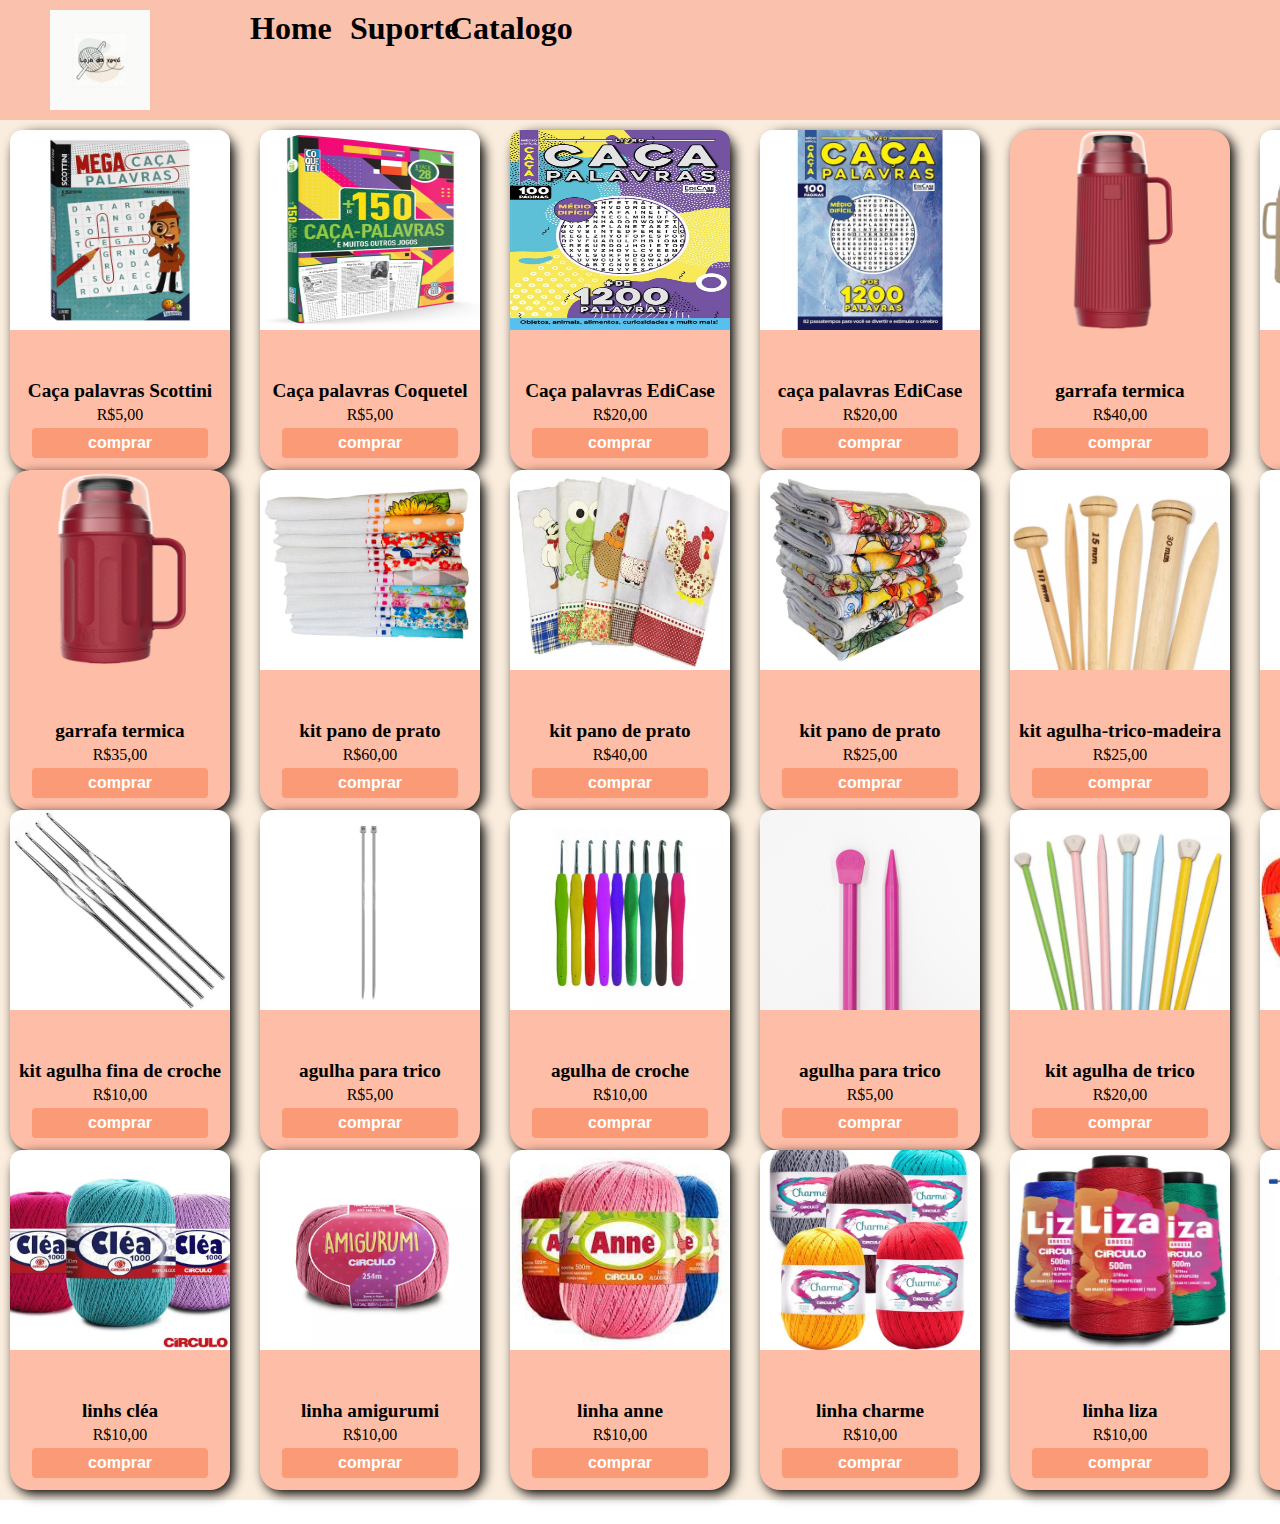
<file: kkkk/kkkk/html/index.html>
<!DOCTYPE html>
<html lang="en">
<head>
    <meta charset="UTF-8">
    <meta http-equiv="X-UA-Compatible" content="IE=edge">
    <meta name="viewport" content="width=, initial-scale=1.0">
    <link rel="stylesheet" href="../css/index.css">
    <link rel="shortcut icon" href="../imagem/logo.vovó.jpg" type="image/x-icon">
    <title>loja da vovó</title>
</head>
<body>
    <header>
        <nav>
            <ul>
                <img class="logo" src="../imagem/logo.vovó.jpg" alt="">
                <br>
                <li><a href="index.html"><h1>Home</h1></a></li>
                <li><a href="suporte.html"><h1>Suporte</h1></a></li>
                <li><a href="catalogo.html"><H1>Catalogo</H1></a></li>
            </ul>
        </nav>
    </header>
    <main>
    <div class="card">
    <img src="../imagem/caça palavras 2.webp" alt="">
    <div>
        <h1> Caça palavras Scottini</h1>
        <span>R$5,00</span>
        <button>comprar</button>
    </div>
    </div>
    <div class="card">
    <img src="../imagem/caça palavras 3.jpg" alt="">
    <div>
        <h1> Caça palavras Coquetel</h1>
        <span>R$5,00</span>
        <button>comprar</button>
    </div>
    </div>
    <div class="card">
    <img src="../imagem/caça palavras.1.jpg" alt="">
    <div>
        <h1> Caça palavras EdiCase</h1>
        <span>R$20,00</span>
        <button>comprar</button>
    </div>
    </div>
    <div class="card">
    <img src="../imagem/caça palavras.webp" alt="">
    <div>
        <h1> caça palavras EdiCase</h1>
        <span>R$20,00</span>
        <button>comprar</button>
    </div>
    </div>
    <div class="card">
    <img src="../imagem/garrafa termica 2.png" alt="">
    <div>
        <h1>garrafa termica</h1>
        <span>R$40,00</span>
        <button>comprar</button>
    </div>
    </div>
    <div class="card">
    <img src="../imagem/garrafa termica 3.jpg" alt="">
    <div>
        <h1> kit garrafa termica</h1>
        <span>R$100,00</span>
        <button>comprar</button>
    </div>
    </div>
    <div class="card">
    <img src="../imagem/garrafa termica.png" alt="">
    <div>
        <h1> garrafa termica</h1>
        <span>R$35,00</span>
        <button>comprar</button>
    </div>
    </div>
    <div class="card">
    <img src="../imagem/pano de prato 2.jpg" alt="">
    <div>
        <h1> kit pano de prato</h1>
        <span>R$60,00</span>
        <button>comprar</button>
    </div>
    </div>
    <div class="card">
    <img src="../imagem/pano de prato 3.webp" alt="">
    <div>
        <h1> kit pano de prato</h1>
        <span>R$40,00</span>
        <button>comprar</button>
    </div>
    </div>
    <div class="card">
    <img src="../imagem/pano de prato.webp" alt="">
    <div>
        <h1> kit pano de prato</h1>
        <span>R$25,00</span>
        <button>comprar</button>
    </div>
    </div>
    <div class="card">
        <img src="../imagem/agulha-trico-madeira.webp" alt="">
        <div>
            <h1> kit agulha-trico-madeira</h1>
            <span>R$25,00</span>
            <button>comprar</button>
        </div>
    </div>
    <div class="card">
        <img src="../imagem/agulha.crochet.webp" alt="">
        <div>
            <h1> kit agulha de croche</h1>
            <span>R$15,00</span>
            <button>comprar</button>
        </div>
    </div>
    <div class="card">
        <img src="../imagem/agulha.fina.crochet.webp" alt="">
        <div>
            <h1> kit agulha fina de croche</h1>
            <span>R$10,00</span>
            <button>comprar</button>
        </div>
    </div>
    <div class="card">
        <img src="../imagem/unidade-agulha-para-trico.metal.png" alt="">
        <div>
            <h1> agulha para trico</h1>
            <span>R$5,00</span>
            <button>comprar</button>
        </div>
    </div>
    <div class="card">
        <img src="../imagem/agulha_croche_emborrachada_circulo.webp" alt="">
        <div>
            <h1> agulha de croche</h1>
            <span>R$10,00</span>
            <button>comprar</button>
        </div>
    </div>
    <div class="card">
        <img src="../imagem/unidade-agulha-para-trico.jpg" alt="">
        <div>
            <h1> agulha para trico</h1>
            <span>R$5,00</span>
            <button>comprar</button>
        </div>
    </div>
    <div class="card">
        <img src="../imagem/kit-trico-circulo.webp" alt="">
        <div>
            <h1>kit agulha de trico</h1>
            <span>R$20,00</span>
            <button>comprar</button>
        </div>
    </div>
    <div class="card">
        <img src="../imagem/barroco.linha.jpg" alt="">
        <div>
            <h1> linha barroco</h1>
            <span>R$10,00</span>
            <button>comprar</button>
        </div>
    </div>
    <div class="card">
        <img src="../imagem/cléa.linha.webp" alt="">
        <div>
            <h1> linhs cléa</h1>
            <span>R$10,00</span>
            <button>comprar</button>
        </div>
    </div>
    <div class="card">
        <img src="../imagem/linha.amigurumi.webp" alt="">
        <div>
            <h1> linha amigurumi</h1>
            <span>R$10,00</span>
            <button>comprar</button>
        </div>
    </div>
    <div class="card">
        <img src="../imagem/linha.anne.jpg" alt="">
        <div>
            <h1> linha anne</h1>
            <span>R$10,00</span>
            <button>comprar</button>
        </div>
    </div>
    <div class="card">
        <img src="../imagem/linha.charme.webp" alt="">
        <div>
            <h1> linha charme</h1>
            <span>R$10,00</span>
            <button>comprar</button>
        </div>
    </div>
    <div class="card">
        <img src="../imagem/linha.liza.webp" alt="">
        <div>
            <h1> linha liza</h1>
            <span>R$10,00</span>
            <button>comprar</button>
        </div>
    </div>
    <div class="card">
        <img src="../imagem/maquina.de.crochet.webp" alt="">
        <div>
            <h1> Maquina de crochet</h1>
            <span>R$150,00</span>
            <button>comprar</button>
        </div>
    </div>
</main>
</body>
</html>
</file>
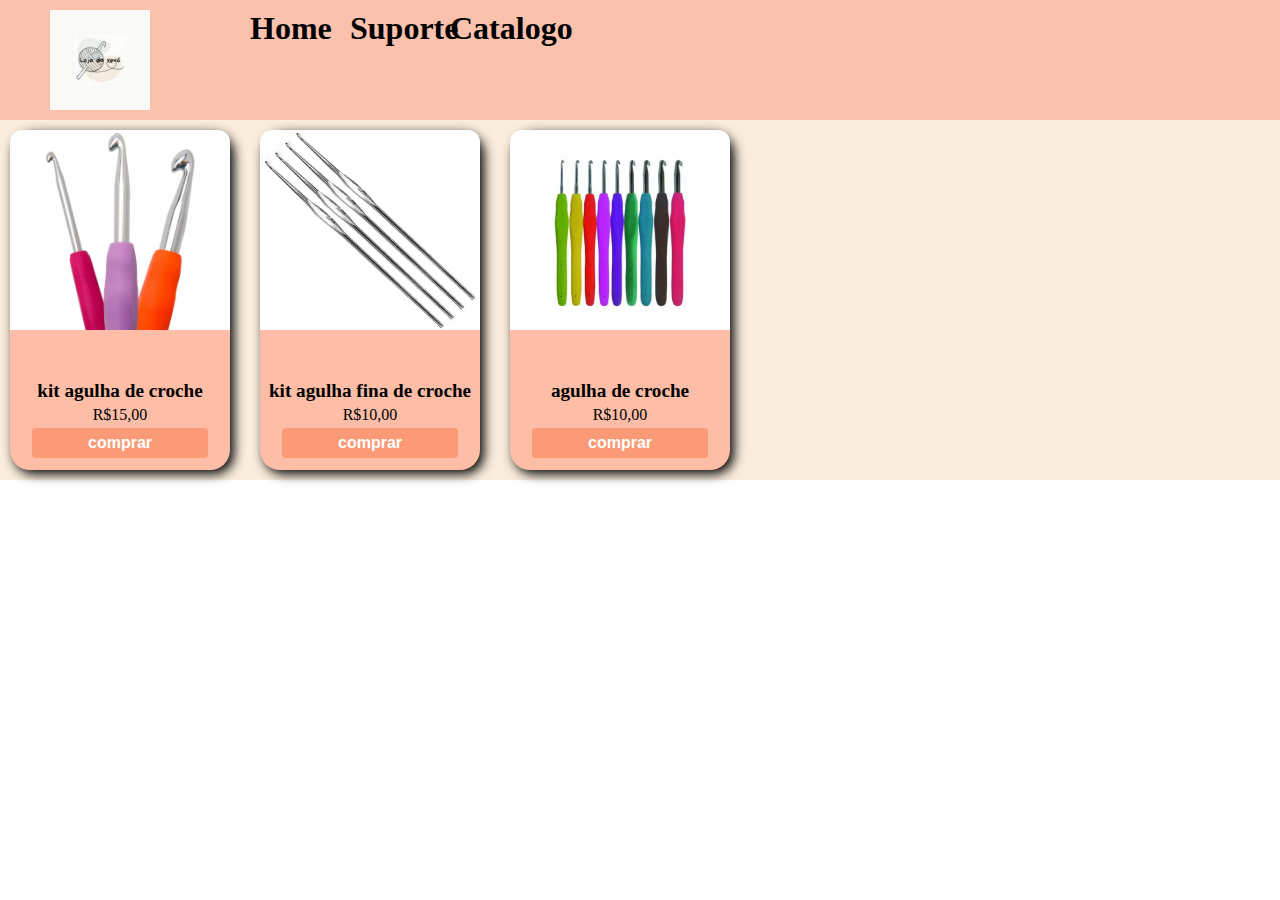
<file: kkkk/kkkk/html/agulhas_crochet.html>
<!DOCTYPE html>
<html lang="en">
<head>
    <meta charset="UTF-8">
    <meta http-equiv="X-UA-Compatible" content="IE=edge">
    <meta name="viewport" content="width=, initial-scale=1.0">
    <link rel="stylesheet" href="../css/agulhas_crochet.css">
    <title>loja da vovó</title>
</head>
<body>
    <header>
        <nav>
            <ul>
                <img class="logo" src="../imagem/logo.vovó.jpg" alt="">
                <br>
                <li><a href="index.html"><h1>Home</h1></a></li>
                <li><a href="suporte.html"><h1>Suporte</h1></a></li>
                <li><a href="catalogo.html"><H1>Catalogo</H1></a></li>
            </ul>
        </nav>
    </header>
    <main>
        <div class="card">
            <img src="../imagem/agulha.crochet.webp" alt="">
            <div>
                <h1> kit agulha de croche</h1>
                <span>R$15,00</span>
                <button>comprar</button>
            </div>
        </div>
        <div class="card">
            <img src="../imagem/agulha.fina.crochet.webp" alt="">
            <div>
                <h1> kit agulha fina de croche</h1>
                <span>R$10,00</span>
                <button>comprar</button>
            </div>
        </div>
        <div class="card">
            <img src="../imagem/agulha_croche_emborrachada_circulo.webp" alt="">
            <div>
                <h1> agulha de croche</h1>
                <span>R$10,00</span>
                <button>comprar</button>
            </div>
        </div>
    </main>
    
</body>
</html>
</file>
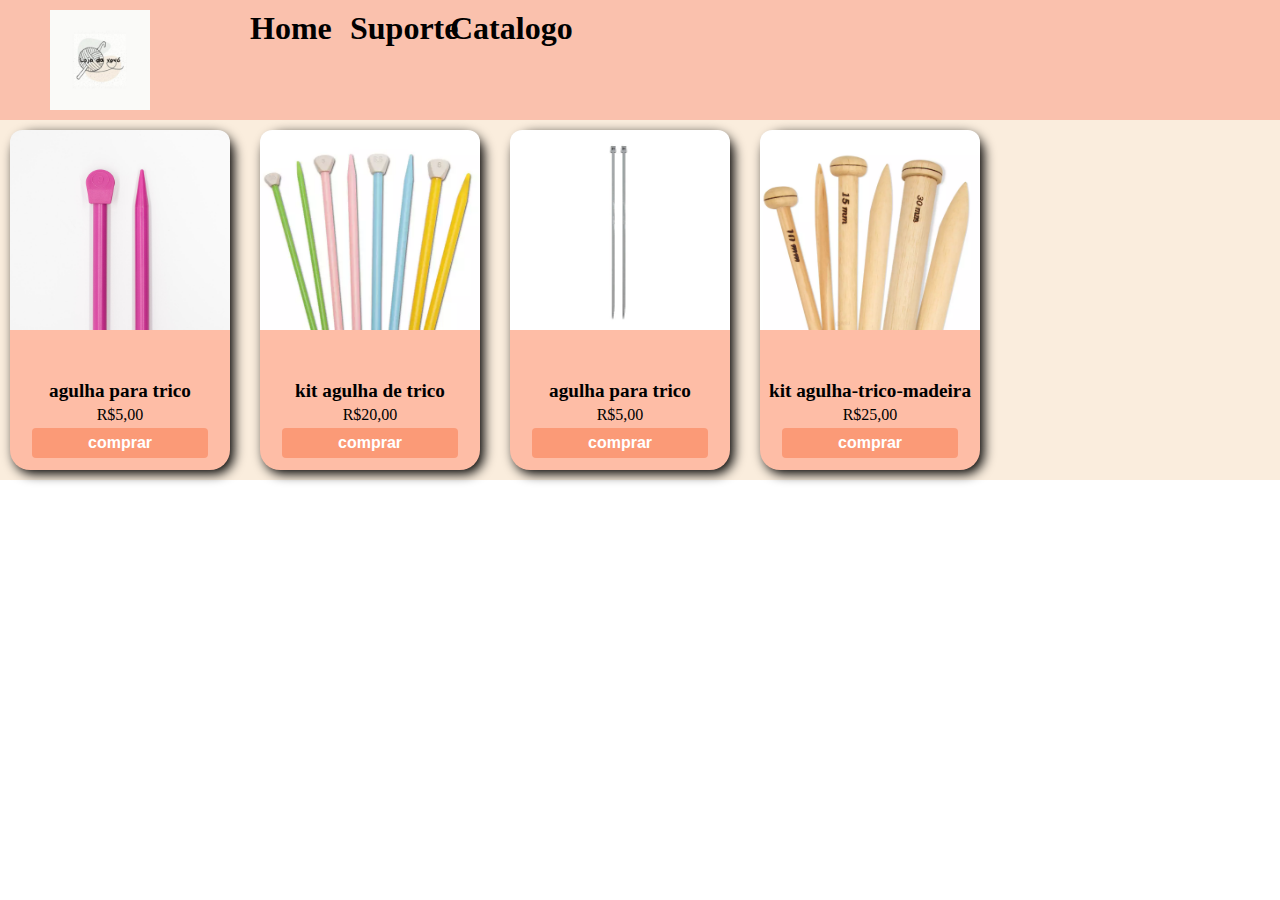
<file: kkkk/kkkk/html/agulhas_trico.html>
<!DOCTYPE html>
<html lang="en">
<head>
    <meta charset="UTF-8">
    <meta http-equiv="X-UA-Compatible" content="IE=edge">
    <meta name="viewport" content="width=, initial-scale=1.0">
    <link rel="stylesheet" href="../css/agulhas_trico.css">
    <title>loja da vovó</title>
</head>
<body>
    <header>
        <nav>
            <ul>
                <img class="logo" src="../imagem/logo.vovó.jpg" alt="">
                <br>
                <li><a href="index.html"><h1>Home</h1></a></li>
                <li><a href="suporte.html"><h1>Suporte</h1></a></li>
                <li><a href="catalogo.html"><H1>Catalogo</H1></a></li>
            </ul>
        </nav>
    </header>
    <main>
        <div class="card">
            <img src="../imagem/unidade-agulha-para-trico.jpg" alt="">
            <div>
                <h1> agulha para trico</h1>
                <span>R$5,00</span>
                <button>comprar</button>
            </div>
        </div>
        <div class="card">
            <img src="../imagem/kit-trico-circulo.webp" alt="">
            <div>
                <h1>kit agulha de trico</h1>
                <span>R$20,00</span>
                <button>comprar</button>
            </div>
        </div>
        <div class="card">
            <img src="../imagem/unidade-agulha-para-trico.metal.png" alt="">
            <div>
                <h1> agulha para trico</h1>
                <span>R$5,00</span>
                <button>comprar</button>
            </div>
        </div>
        <div class="card">
            <img src="../imagem/agulha-trico-madeira.webp" alt="">
            <div>
                <h1> kit agulha-trico-madeira</h1>
                <span>R$25,00</span>
                <button>comprar</button>
            </div>
        </div>
    </main>
    
</body>
</html>
</file>
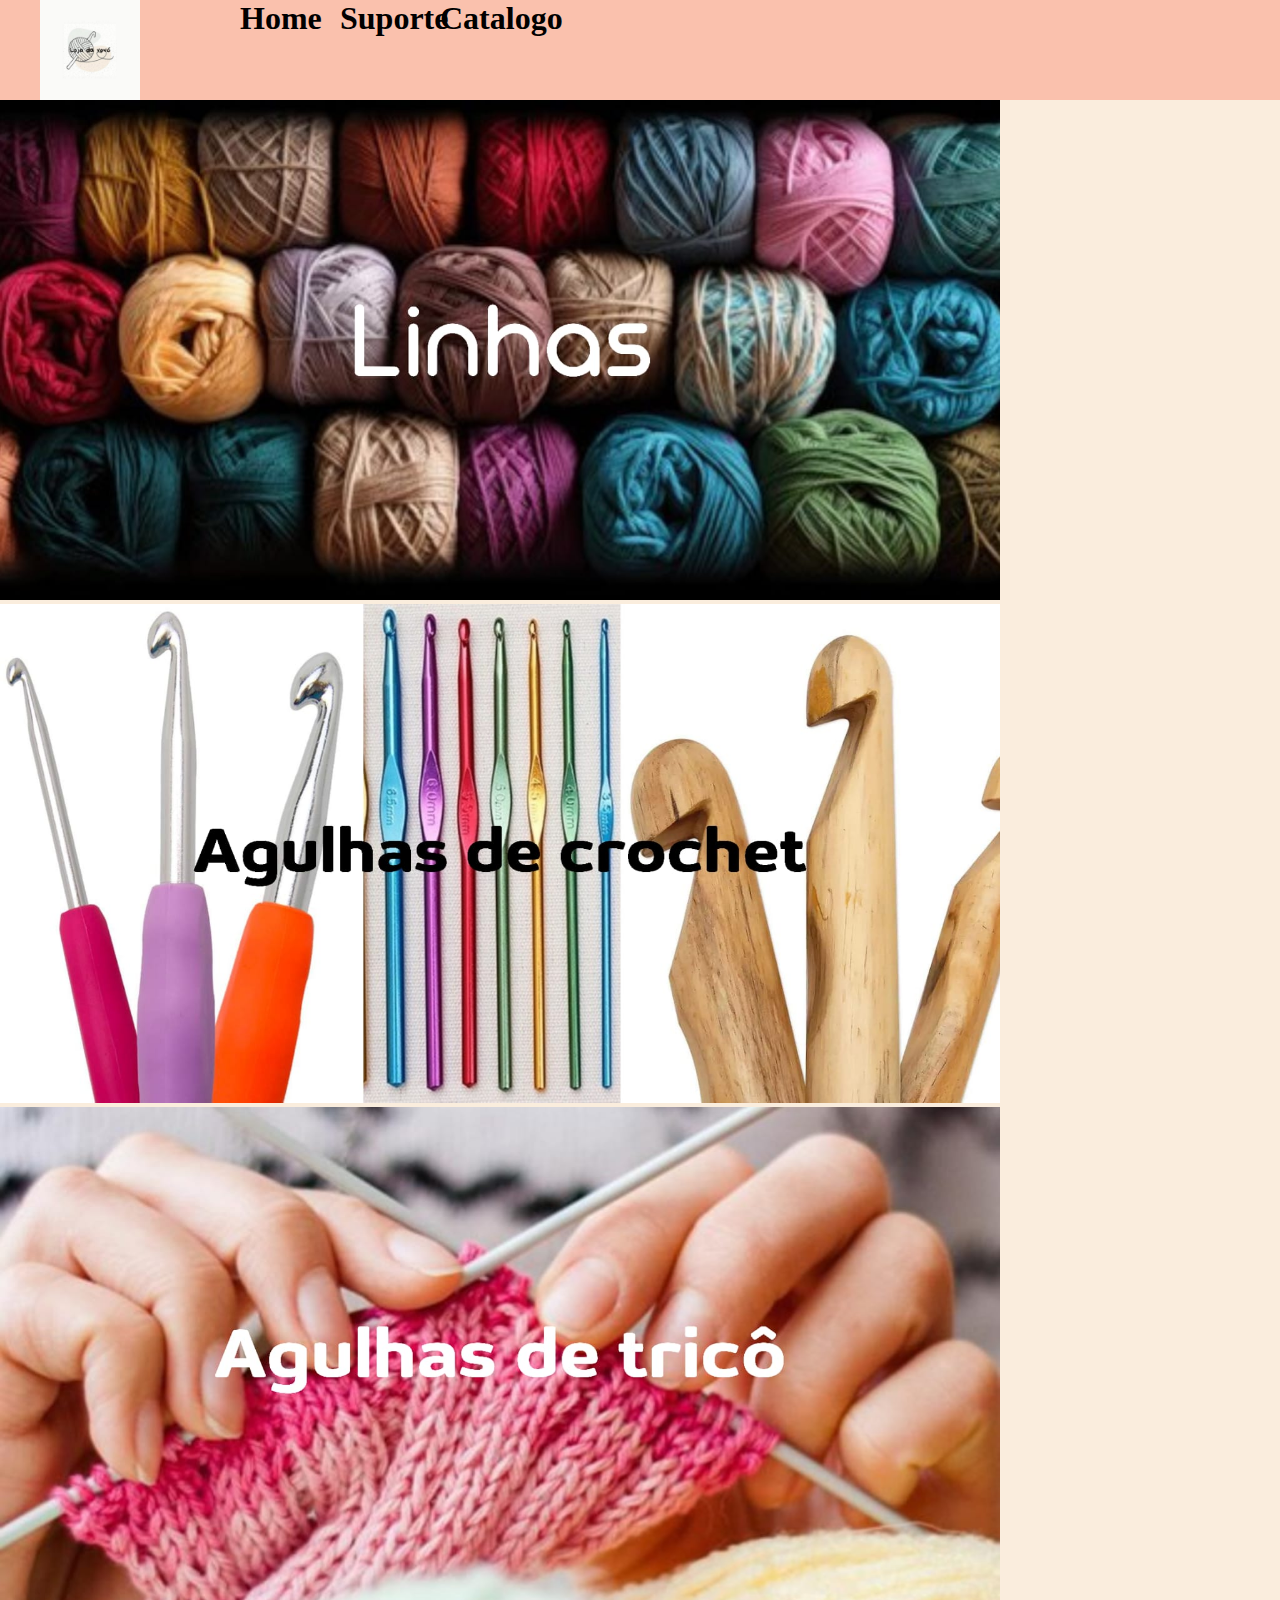
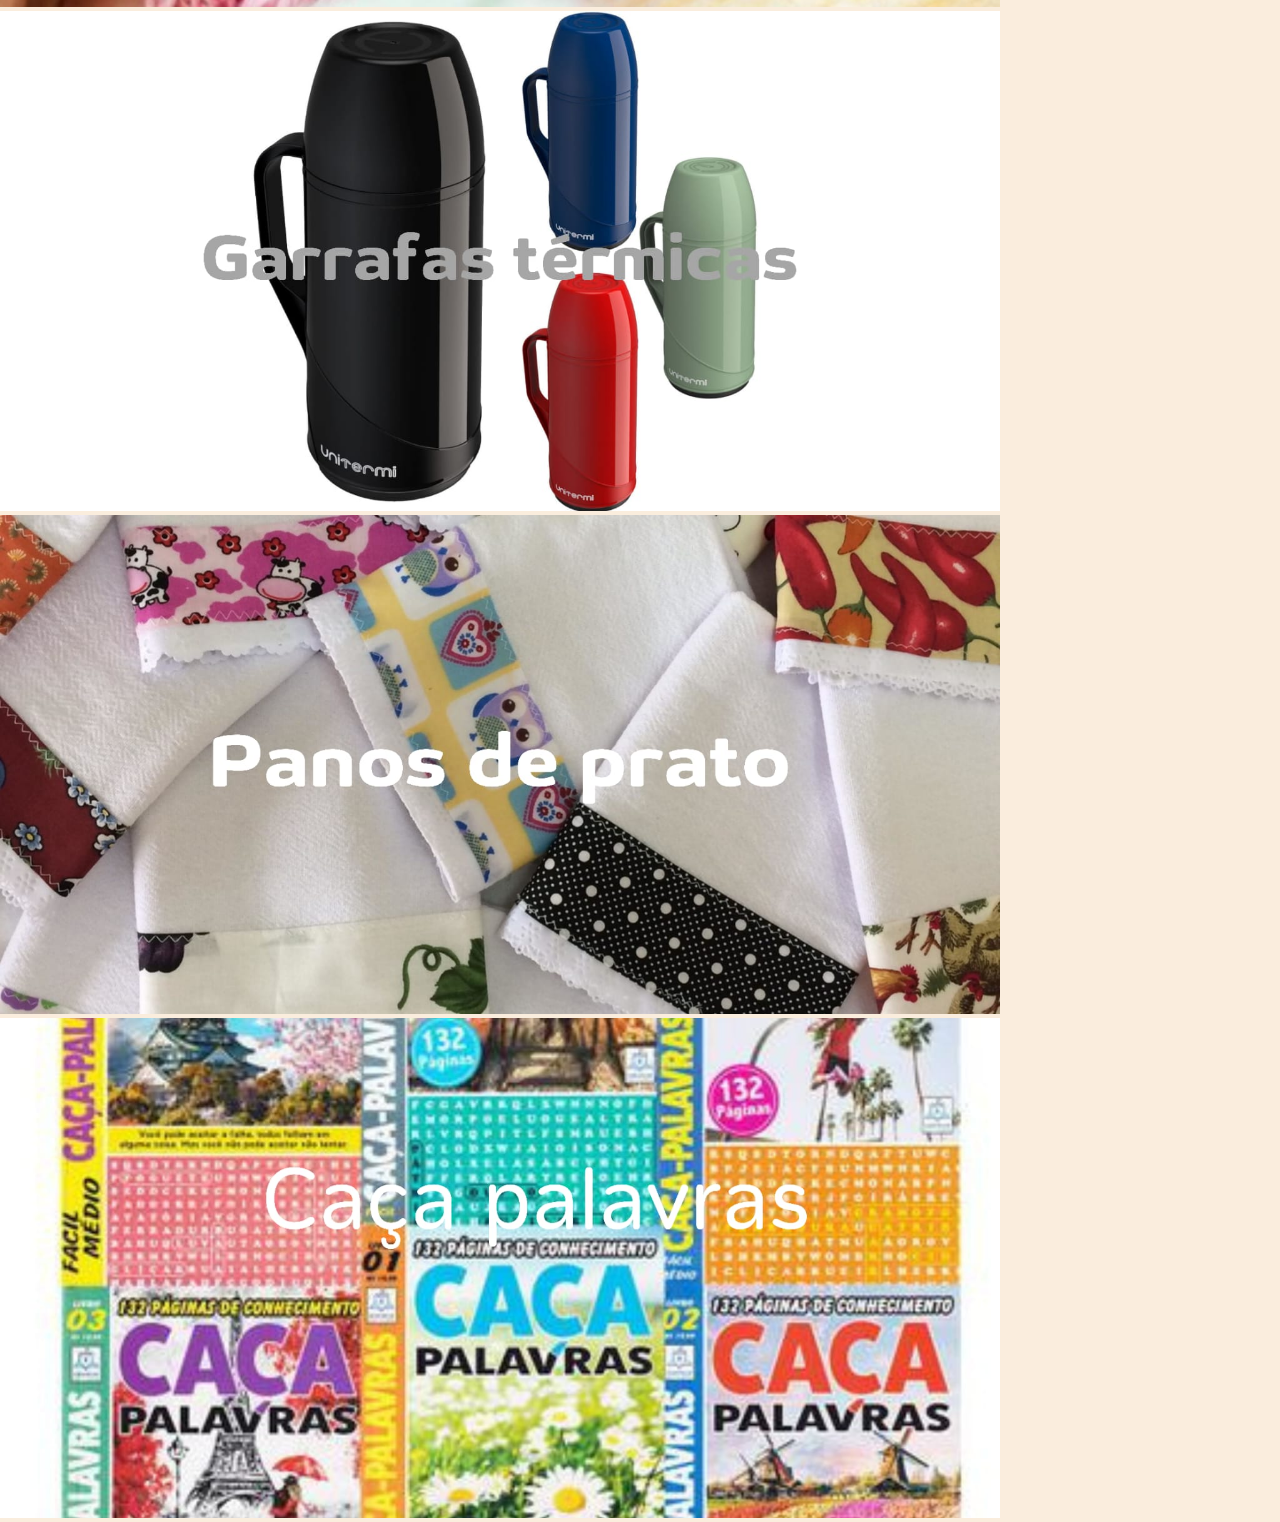
<file: kkkk/kkkk/html/catalogo.html>
<!DOCTYPE html>
<html lang="en">
<head>
    <meta charset="UTF-8">
    <meta http-equiv="X-UA-Compatible" content="IE=edge">
    <meta name="viewport" content="width=, initial-scale=1.0">
    <link rel="stylesheet" href="../css/catalogo.css">
    <title>loja da vovó</title>
</head>
<body>
    <header>
        <nav>
            <ul>
                <img class="logo" src="../imagem/logo.vovó.jpg" alt="">
                <br>
                <li><a href="index.html"><h1>Home</h1></a></li>
                <li><a href="suporte.html"><h1>Suporte</h1></a></li>
                <li><a href="catalogo.html"><H1>Catalogo</H1></a></li>
            </ul>
        </nav>
    </header>
    <main>
        <a href="linhas.html"><img src="../imagem/catalogo-linhas.jpg" alt=""></a>
        <a href="agulhas_crochet.html"><img src="../imagem/catalogo-agulhas_crochet.jpg" alt=""></a>
        <a href="agulhas_trico.html"><img src="../imagem/catalogo-agulhas_trico.jpg" alt=""></a>
        <a href="garrafas.html"><img src="../imagem/catalogo-garrafas_térmicas.jpg" alt=""></a>
        <a href="panos.html"><img src="../imagem/catalogo-panos_de_prato.jpg" alt=""></a>
        <a href="caça_palavras.html"><img src="../imagem/catalogo_caça_palavras.jpg" alt=""></a>
    </main>
</body>
</file>
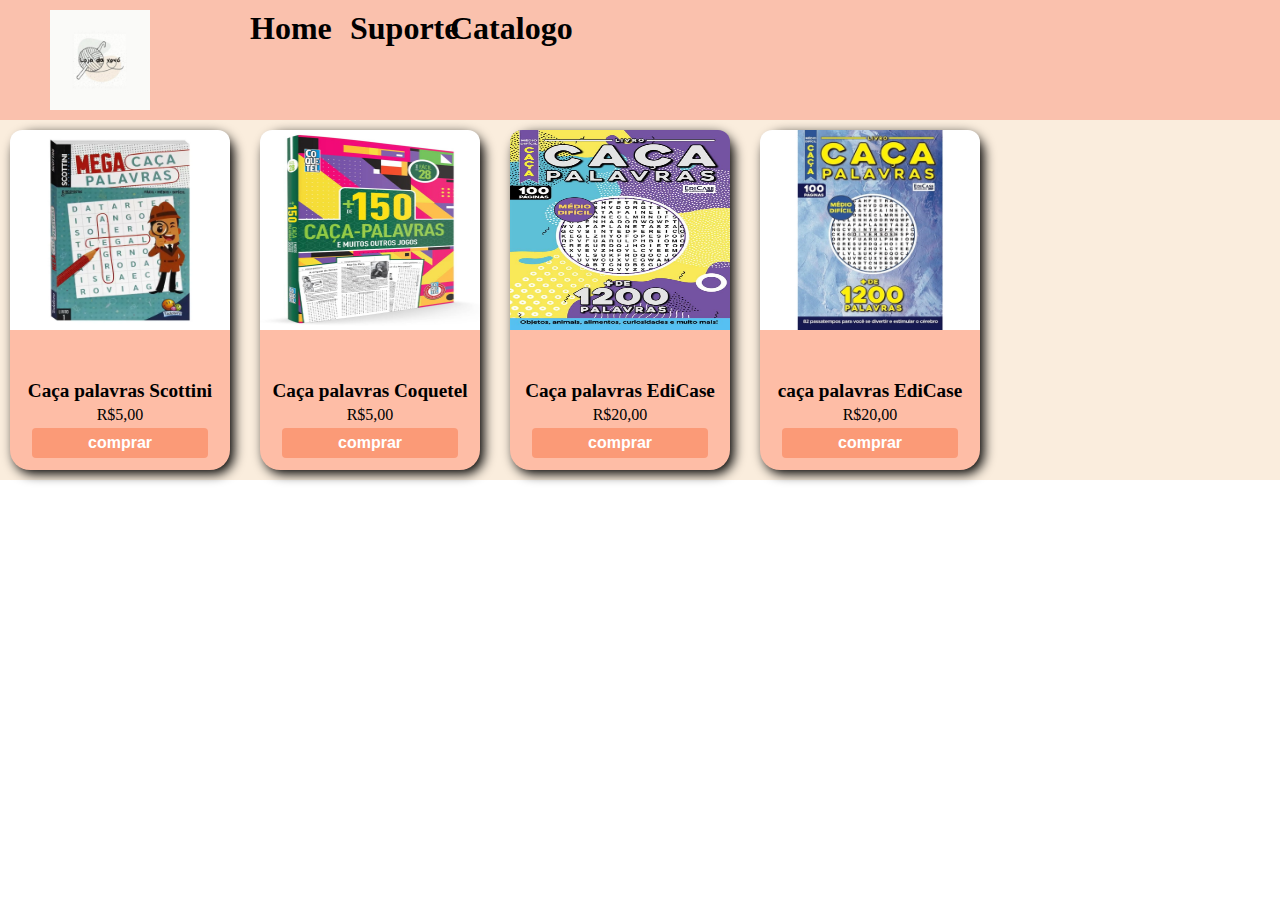
<file: kkkk/kkkk/html/caça_palavras.html>
<!DOCTYPE html>
<html lang="en">
<head>
    <meta charset="UTF-8">
    <meta http-equiv="X-UA-Compatible" content="IE=edge">
    <meta name="viewport" content="width=, initial-scale=1.0">
    <link rel="stylesheet" href="../css/caça_palavras.css">
    <title>loja da vovó</title>
</head>
<body>
    <header>
        <nav>
            <ul>
                <img class="logo" src="../imagem/logo.vovó.jpg" alt="">
                <br>
                <li><a href="index.html"><h1>Home</h1></a></li>
                <li><a href="suporte.html"><h1>Suporte</h1></a></li>
                <li><a href="catalogo.html"><H1>Catalogo</H1></a></li>
            </ul>
        </nav>
    </header>
    <main>
        <div class="card">
            <img src="../imagem/caça palavras 2.webp" alt="">
            <div>
                <h1> Caça palavras Scottini</h1>
                <span>R$5,00</span>
                <button>comprar</button>
            </div>
            </div>
            <div class="card">
            <img src="../imagem/caça palavras 3.jpg" alt="">
            <div>
                <h1> Caça palavras Coquetel</h1>
                <span>R$5,00</span>
                <button>comprar</button>
            </div>
            </div>
            <div class="card">
            <img src="../imagem/caça palavras.1.jpg" alt="">
            <div>
                <h1> Caça palavras EdiCase</h1>
                <span>R$20,00</span>
                <button>comprar</button>
            </div>
            </div>
            <div class="card">
            <img src="../imagem/caça palavras.webp" alt="">
            <div>
                <h1> caça palavras EdiCase</h1>
                <span>R$20,00</span>
                <button>comprar</button>
            </div>
            </div>
    </main>
</body>
</html>
</file>
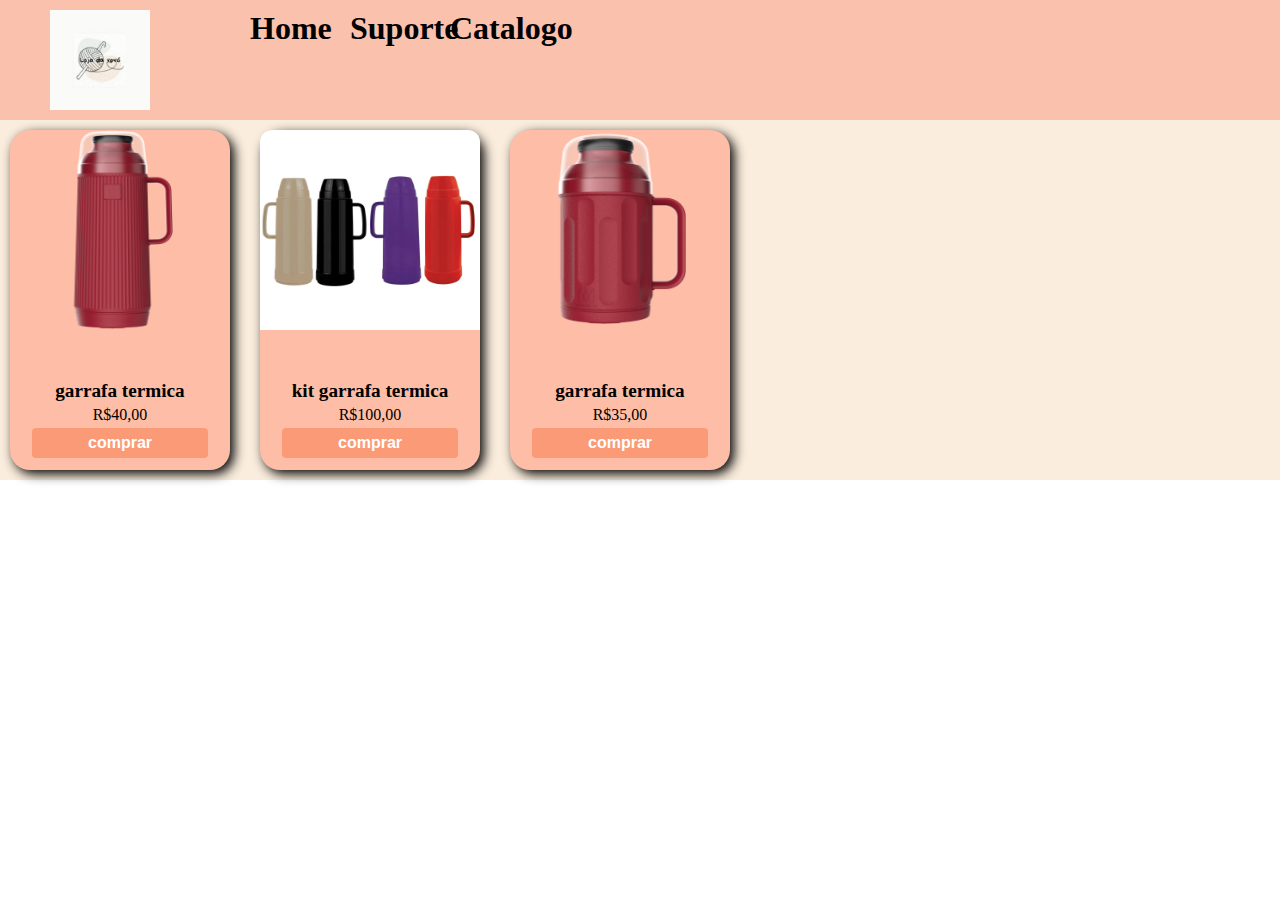
<file: kkkk/kkkk/html/garrafas.html>
<!DOCTYPE html>
<html lang="en">
<head>
    <meta charset="UTF-8">
    <meta http-equiv="X-UA-Compatible" content="IE=edge">
    <meta name="viewport" content="width=, initial-scale=1.0">
    <link rel="stylesheet" href="../css/garrafas.css">
    <title>loja da vovó</title>
</head>
<body>
    <header>
        <nav>
            <ul>
                <img class="logo" src="../imagem/logo.vovó.jpg" alt="">
                <br>
                <li><a href="index.html"><h1>Home</h1></a></li>
                <li><a href="suporte.html"><h1>Suporte</h1></a></li>
                <li><a href="catalogo.html"><H1>Catalogo</H1></a></li>
            </ul>
        </nav>
    </header>
    <main>
        <div class="card">
            <img src="../imagem/garrafa termica 2.png" alt="">
            <div>
                <h1>garrafa termica</h1>
                <span>R$40,00</span>
                <button>comprar</button>
            </div>
            </div>
            <div class="card">
            <img src="../imagem/garrafa termica 3.jpg" alt="">
            <div>
                <h1> kit garrafa termica</h1>
                <span>R$100,00</span>
                <button>comprar</button>
            </div>
            </div>
            <div class="card">
            <img src="../imagem/garrafa termica.png" alt="">
            <div>
                <h1> garrafa termica</h1>
                <span>R$35,00</span>
                <button>comprar</button>
            </div>
            </div>
    </main>
</body>
</html>
</file>
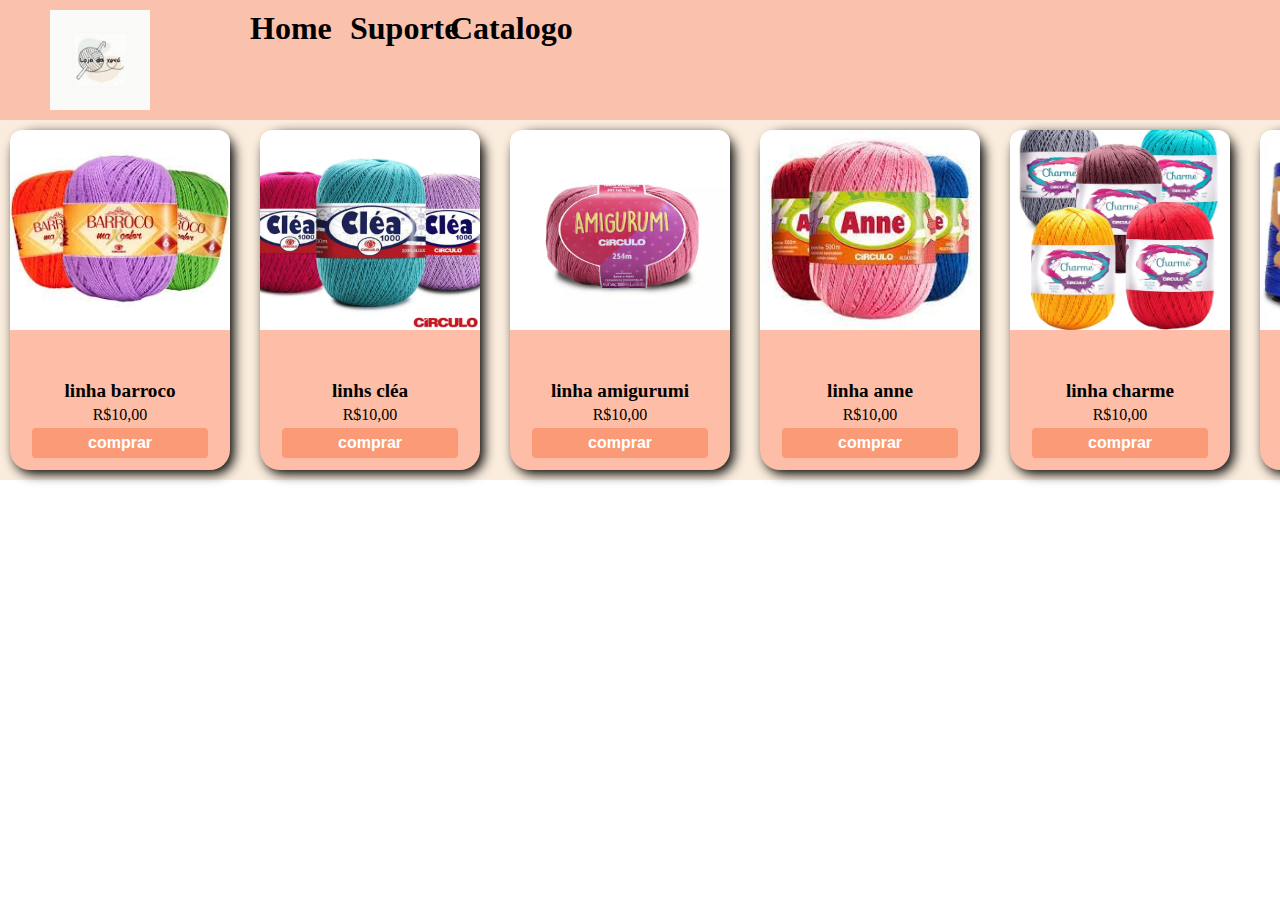
<file: kkkk/kkkk/html/linhas.html>
<!DOCTYPE html>
<html lang="en">
<head>
    <meta charset="UTF-8">
    <meta http-equiv="X-UA-Compatible" content="IE=edge">
    <meta name="viewport" content="width=, initial-scale=1.0">
    <link rel="stylesheet" href="../css/linhas.css">
    <title>loja da vovó</title>
</head>
<body>
    <header>
        <nav>
            <ul>
                <img class="logo" src="../imagem/logo.vovó.jpg" alt="">
                <br>
                <li><a href="index.html"><h1>Home</h1></a></li>
                <li><a href="suporte.html"><h1>Suporte</h1></a></li>
                <li><a href="catalogo.html"><H1>Catalogo</H1></a></li>
            </ul>
        </nav>
    </header>
    <main>
        <div class="card">
            <img src="../imagem/barroco.linha.jpg" alt="">
            <div>
                <h1> linha barroco</h1>
                <span>R$10,00</span>
                <button>comprar</button>
            </div>
        </div>
        <div class="card">
            <img src="../imagem/cléa.linha.webp" alt="">
            <div>
                <h1> linhs cléa</h1>
                <span>R$10,00</span>
                <button>comprar</button>
            </div>
        </div>
        <div class="card">
            <img src="../imagem/linha.amigurumi.webp" alt="">
            <div>
                <h1> linha amigurumi</h1>
                <span>R$10,00</span>
                <button>comprar</button>
            </div>
        </div>
        <div class="card">
            <img src="../imagem/linha.anne.jpg" alt="">
            <div>
                <h1> linha anne</h1>
                <span>R$10,00</span>
                <button>comprar</button>
            </div>
        </div>
        <div class="card">
            <img src="../imagem/linha.charme.webp" alt="">
            <div>
                <h1> linha charme</h1>
                <span>R$10,00</span>
                <button>comprar</button>
            </div>
        </div>
        <div class="card">
            <img src="../imagem/linha.liza.webp" alt="">
            <div>
                <h1> linha liza</h1>
                <span>R$10,00</span>
                <button>comprar</button>
            </div>
        </div>
    </main>
</body>
</html>
</file>
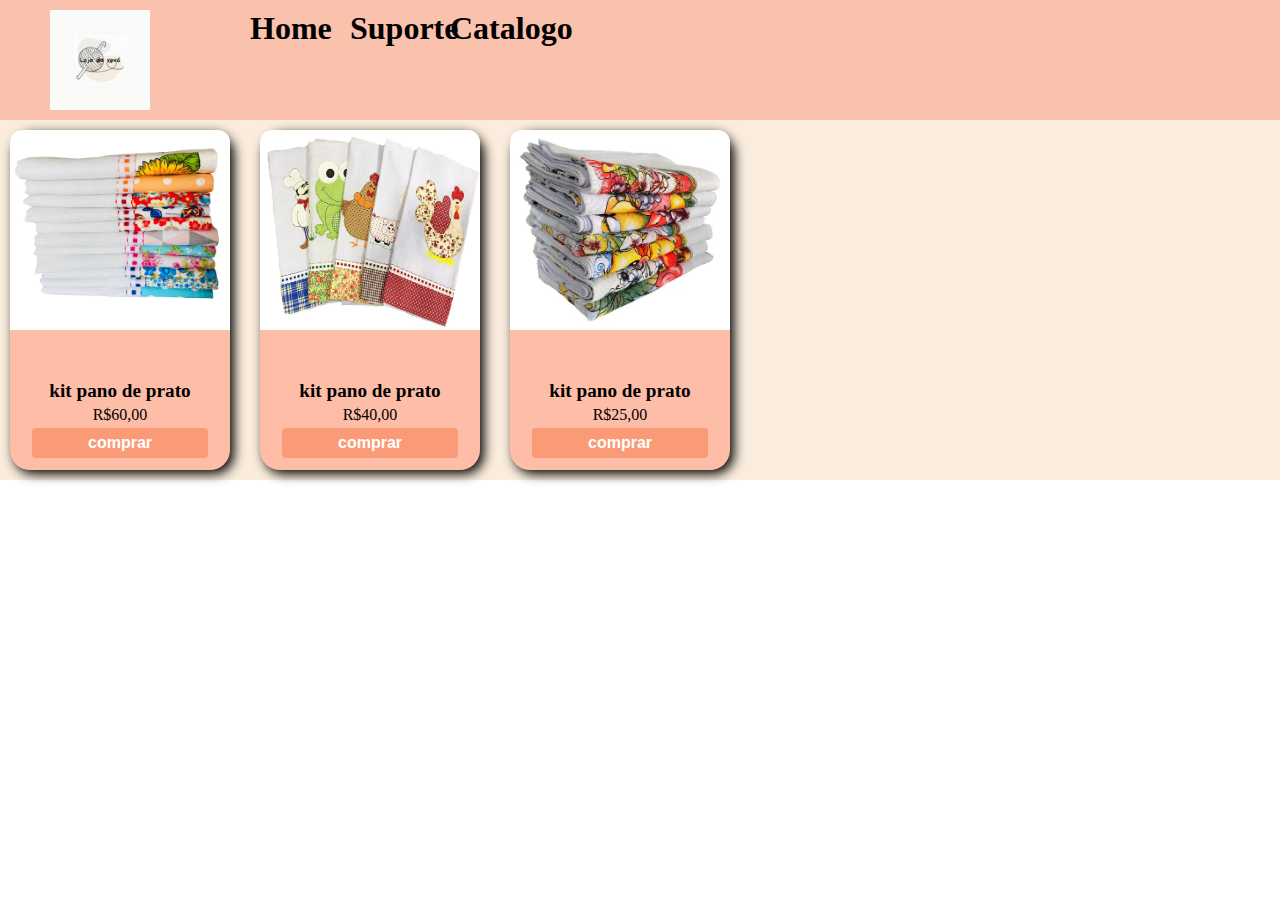
<file: kkkk/kkkk/html/panos.html>
<!DOCTYPE html>
<html lang="en">
<head>
    <meta charset="UTF-8">
    <meta http-equiv="X-UA-Compatible" content="IE=edge">
    <meta name="viewport" content="width=, initial-scale=1.0">
    <link rel="stylesheet" href="../css/panos.css">
    <title>loja da vovó</title>
</head>
<body>
    <header>
        <nav>
            <ul>
                <img class="logo" src="../imagem/logo.vovó.jpg" alt="">
                <br>
                <li><a href="index.html"><h1>Home</h1></a></li>
                <li><a href="suporte.html"><h1>Suporte</h1></a></li>
                <li><a href="catalogo.html"><H1>Catalogo</H1></a></li>
            </ul>
        </nav>
    </header>
    <main>
        <div class="card">
            <img src="../imagem/pano de prato 2.jpg" alt="">
            <div>
                <h1> kit pano de prato</h1>
                <span>R$60,00</span>
                <button>comprar</button>
            </div>
            </div>
            <div class="card">
            <img src="../imagem/pano de prato 3.webp" alt="">
            <div>
                <h1> kit pano de prato</h1>
                <span>R$40,00</span>
                <button>comprar</button>
            </div>
            </div>
            <div class="card">
            <img src="../imagem/pano de prato.webp" alt="">
            <div>
                <h1> kit pano de prato</h1>
                <span>R$25,00</span>
                <button>comprar</button>
            </div>
            </div>
    </main>
</body>
</html>
</file>
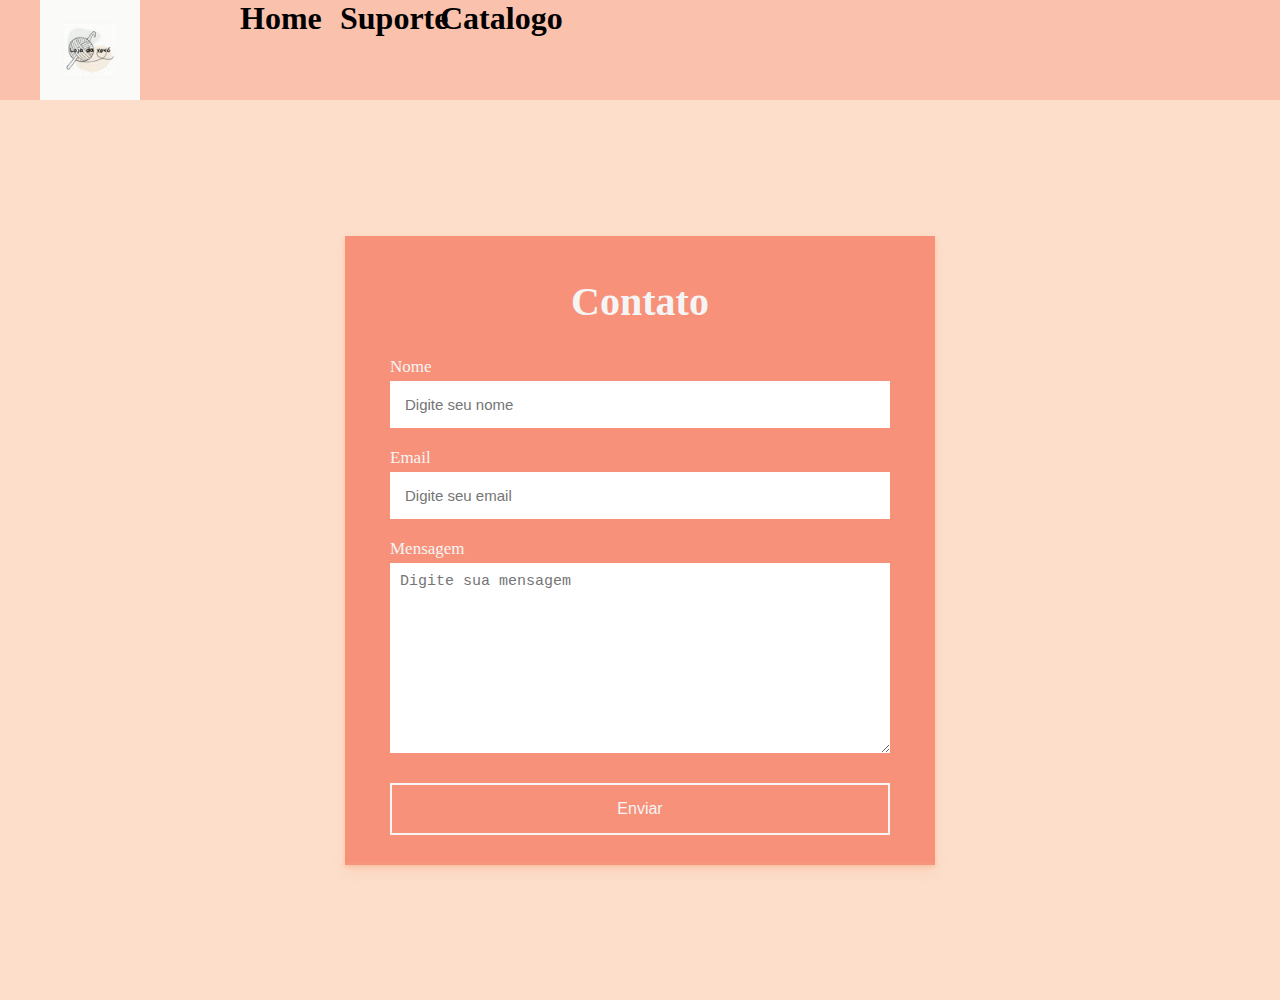
<file: kkkk/kkkk/html/suporte.html>
<!DOCTYPE html>
<html lang="en">
<head>
    <meta charset="UTF-8">
    <meta http-equiv="X-UA-Compatible" content="IE=edge">
    <meta name="viewport" content="width=device-width, initial-scale=1.0">
    <title>Document</title>
    <link rel="stylesheet" href="../css/suporte.css">
</head>
<body>
    <header>
        <nav>
            <ul>
                <img class="logo" src="../imagem/logo.vovó.jpg" alt="">
                <br>
                <li><a href="index.html"><h1>Home</h1></a></li>
                <li><a href="suporte.html"><h1>Suporte</h1></a></li>
                <li><a href="catalogo.html"><H1>Catalogo</H1></a></li>
            </ul>
        </nav>
    </header>
    <main>
        <section>
            <h2>Contato</h2>
            <form action="https://api.staticforms.xyz/submit" method="post">
                <label>Nome</label>
                <input type="text" name="name" placeholder="Digite seu nome" autocomplete="off" required>
                <label>Email</label>
                <input type="email" name="email" placeholder="Digite seu email" autocomplete="off" required>
                <label>Mensagem</label>
                <textarea name="message" cols="30" rows="10" placeholder="Digite sua mensagem" required></textarea>
                <button type="submit">Enviar</button>
    
                <input type="hidden" name="accessKey" value="042be0d3-84fa-4ae8-aaed-2434cda72cac">
                <input type="hidden" name="redirectTo" value="kkkk/html/obrigada.html">
            </form>
        </section>

</body>
</html>
</file>
<file: kkkk/kkkk/css/index.css>
@charset "UTF-8";
*{
    margin: 0px;
   
}
header {
   padding: 10px;
    background-color: rgb(250, 193, 173);
}

main{
    padding: 10px;
    background-color:rgb(250, 237, 221);
    grid-template: 100px 100px 100px 100px 100px 100px;
    display: grid;
    grid-template-columns: 250px 250px 250px 250px 250px 250px ;
}

img {
    width: 220px;
}

nav ul li a{
    text-decoration: none;
    color: black;
}

li,a{
    list-style: none;
}

nav ul{
    list-style: none;
    grid-template: 50px 50px 50px 50px;
    display: grid;
    grid-template-columns: 100px 100px 100px 100px 100px ;
}
nav li a:hover{
    background-color: rgb(255, 203, 195);
}

.card{
    background-color: rgb(254, 189, 166);
    width: 220px;
    height: 340px;
    border-radius: 20px;
    box-shadow: 4px 4px 12px;
}

.card img {
    width: 100%;
    height: 200px;
    border-top-left-radius: 12px;
    border-top-right-radius: 12px;
  }

.card div {
    display: flex;
    flex-direction: column;
    justify-content: center;
    align-items: center;
    gap: 4px;
    height: 50%;
  }
  .card h1 {
    font-size: 1.2rem;
  }
  .card h2 {
    font-size: .9rem;
    color: #aaaa;
  }
  .card button {
    background-color: #fb9a77;
    height: 30px;
    border: none;
    padding: 4px;
    width: 80%;
    color: #fff;
    font-size: 1rem;
    font-weight: bold;
    border-radius: 4px;
  }
  .card button:hover {
    background-color: #ff7272;
    cursor: pointer;
  }

  .logo{
    width: 100px;
    height: 100px;
  }
</file>
<file: kkkk/kkkk/css/agulhas_crochet.css>
@charset "UTF-8";
*{
    margin: 0px;
   
}
header {
   padding: 10px;
    background-color: rgb(250, 193, 173);
}

main{
    padding: 10px;
    background-color:rgb(250, 237, 221);
    grid-template: 100px 100px 100px 100px 100px 100px;
    display: grid;
    grid-template-columns: 250px 250px 250px 250px 250px 250px ;
}

img {
    width: 220px;
}

nav ul li a{
    text-decoration: none;
    color: black;
}

li,a{
    list-style: none;
}

nav ul{
    list-style: none;
    grid-template: 50px 50px 50px 50px;
    display: grid;
    grid-template-columns: 100px 100px 100px 100px 100px ;
}
nav li a:hover{
    background-color: rgb(255, 203, 195);
}

.card{
    background-color: rgb(254, 189, 166);
    width: 220px;
    height: 340px;
    border-radius: 20px;
    box-shadow: 4px 4px 12px;
}

.card img {
    width: 100%;
    height: 200px;
    border-top-left-radius: 12px;
    border-top-right-radius: 12px;
  }

.card div {
    display: flex;
    flex-direction: column;
    justify-content: center;
    align-items: center;
    gap: 4px;
    height: 50%;
  }
  .card h1 {
    font-size: 1.2rem;
  }
  .card h2 {
    font-size: .9rem;
    color: #aaaa;
  }
  .card button {
    background-color: #fb9a77;
    height: 30px;
    border: none;
    padding: 4px;
    width: 80%;
    color: #fff;
    font-size: 1rem;
    font-weight: bold;
    border-radius: 4px;
  }
  .card button:hover {
    background-color: #ff7272;
    cursor: pointer;
  }

  .logo{
    width: 100px;
    height: 100px;
  }
</file>
<file: kkkk/kkkk/css/agulhas_trico.css>
@charset "UTF-8";
*{
    margin: 0px;
   
}
header {
   padding: 10px;
    background-color: rgb(250, 193, 173);
}

main{
    padding: 10px;
    background-color:rgb(250, 237, 221);
    grid-template: 100px 100px 100px 100px 100px 100px;
    display: grid;
    grid-template-columns: 250px 250px 250px 250px 250px 250px ;
}

img {
    width: 220px;
}

nav ul li a{
    text-decoration: none;
    color: black;
}

li,a{
    list-style: none;
}

nav ul{
    list-style: none;
    grid-template: 50px 50px 50px 50px;
    display: grid;
    grid-template-columns: 100px 100px 100px 100px 100px ;
}
nav li a:hover{
    background-color: rgb(255, 203, 195);
}

.card{
    background-color: rgb(254, 189, 166);
    width: 220px;
    height: 340px;
    border-radius: 20px;
    box-shadow: 4px 4px 12px;
}

.card img {
    width: 100%;
    height: 200px;
    border-top-left-radius: 12px;
    border-top-right-radius: 12px;
  }

.card div {
    display: flex;
    flex-direction: column;
    justify-content: center;
    align-items: center;
    gap: 4px;
    height: 50%;
  }
  .card h1 {
    font-size: 1.2rem;
  }
  .card h2 {
    font-size: .9rem;
    color: #aaaa;
  }
  .card button {
    background-color: #fb9a77;
    height: 30px;
    border: none;
    padding: 4px;
    width: 80%;
    color: #fff;
    font-size: 1rem;
    font-weight: bold;
    border-radius: 4px;
  }
  .card button:hover {
    background-color: #ff7272;
    cursor: pointer;
  }

  .logo{
    width: 100px;
    height: 100px;
  }
</file>
<file: kkkk/kkkk/css/catalogo.css>
@charset "UTF-8";
*{
    margin: 0px;
}
header {
   
    background-color: rgb(250, 193, 173);
}

main{
    background-color:rgb(250, 237, 221);
}

nav ul li a{

    text-decoration: none;
    color: black;
}

li,a{
    list-style: none;
}

nav ul{
    list-style: none;
    grid-template: 50px 50px 50px 50px;
    display: grid;
    grid-template-columns: 100px 100px 100px 100px 100px ;
}

.logo{
    width: 100px;
    height: 100px;
}

img {
    width: 1000px;
    
}
</file>
<file: kkkk/kkkk/css/caça_palavras.css>
@charset "UTF-8";
*{
    margin: 0px;
   
}
header {
   padding: 10px;
    background-color: rgb(250, 193, 173);
}

main{
    padding: 10px;
    background-color:rgb(250, 237, 221);
    grid-template: 100px 100px 100px 100px 100px 100px;
    display: grid;
    grid-template-columns: 250px 250px 250px 250px 250px 250px ;
}

img {
    width: 220px;
}

nav ul li a{
    text-decoration: none;
    color: black;
}

li,a{
    list-style: none;
}

nav ul{
    list-style: none;
    grid-template: 50px 50px 50px 50px;
    display: grid;
    grid-template-columns: 100px 100px 100px 100px 100px ;
}
nav li a:hover{
    background-color: rgb(255, 203, 195);
}

.card{
    background-color: rgb(254, 189, 166);
    width: 220px;
    height: 340px;
    border-radius: 20px;
    box-shadow: 4px 4px 12px;
}

.card img {
    width: 100%;
    height: 200px;
    border-top-left-radius: 12px;
    border-top-right-radius: 12px;
  }

.card div {
    display: flex;
    flex-direction: column;
    justify-content: center;
    align-items: center;
    gap: 4px;
    height: 50%;
  }
  .card h1 {
    font-size: 1.2rem;
  }
  .card h2 {
    font-size: .9rem;
    color: #aaaa;
  }
  .card button {
    background-color: #fb9a77;
    height: 30px;
    border: none;
    padding: 4px;
    width: 80%;
    color: #fff;
    font-size: 1rem;
    font-weight: bold;
    border-radius: 4px;
  }
  .card button:hover {
    background-color: #ff7272;
    cursor: pointer;
  }

  .logo{
    width: 100px;
    height: 100px;
  }
</file>
<file: kkkk/kkkk/css/garrafas.css>
@charset "UTF-8";
*{
    margin: 0px;
   
}
header {
   padding: 10px;
    background-color: rgb(250, 193, 173);
}

main{
    padding: 10px;
    background-color:rgb(250, 237, 221);
    grid-template: 100px 100px 100px 100px 100px 100px;
    display: grid;
    grid-template-columns: 250px 250px 250px 250px 250px 250px ;
}

img {
    width: 220px;
}

nav ul li a{
    text-decoration: none;
    color: black;
}

li,a{
    list-style: none;
}

nav ul{
    list-style: none;
    grid-template: 50px 50px 50px 50px;
    display: grid;
    grid-template-columns: 100px 100px 100px 100px 100px ;
}
nav li a:hover{
    background-color: rgb(255, 203, 195);
}

.card{
    background-color: rgb(254, 189, 166);
    width: 220px;
    height: 340px;
    border-radius: 20px;
    box-shadow: 4px 4px 12px;
}

.card img {
    width: 100%;
    height: 200px;
    border-top-left-radius: 12px;
    border-top-right-radius: 12px;
  }

.card div {
    display: flex;
    flex-direction: column;
    justify-content: center;
    align-items: center;
    gap: 4px;
    height: 50%;
  }
  .card h1 {
    font-size: 1.2rem;
  }
  .card h2 {
    font-size: .9rem;
    color: #aaaa;
  }
  .card button {
    background-color: #fb9a77;
    height: 30px;
    border: none;
    padding: 4px;
    width: 80%;
    color: #fff;
    font-size: 1rem;
    font-weight: bold;
    border-radius: 4px;
  }
  .card button:hover {
    background-color: #ff7272;
    cursor: pointer;
  }

  .logo{
    width: 100px;
    height: 100px;
  }
</file>
<file: kkkk/kkkk/css/linhas.css>
@charset "UTF-8";
*{
    margin: 0px;
   
}
header {
   padding: 10px;
    background-color: rgb(250, 193, 173);
}

main{
    padding: 10px;
    background-color:rgb(250, 237, 221);
    grid-template: 100px 100px 100px 100px 100px 100px;
    display: grid;
    grid-template-columns: 250px 250px 250px 250px 250px 250px ;
}

img {
    width: 220px;
}

nav ul li a{
    text-decoration: none;
    color: black;
}

li,a{
    list-style: none;
}

nav ul{
    list-style: none;
    grid-template: 50px 50px 50px 50px;
    display: grid;
    grid-template-columns: 100px 100px 100px 100px 100px ;
}
nav li a:hover{
    background-color: rgb(255, 203, 195);
}

.card{
    background-color: rgb(254, 189, 166);
    width: 220px;
    height: 340px;
    border-radius: 20px;
    box-shadow: 4px 4px 12px;
}

.card img {
    width: 100%;
    height: 200px;
    border-top-left-radius: 12px;
    border-top-right-radius: 12px;
  }

.card div {
    display: flex;
    flex-direction: column;
    justify-content: center;
    align-items: center;
    gap: 4px;
    height: 50%;
  }
  .card h1 {
    font-size: 1.2rem;
  }
  .card h2 {
    font-size: .9rem;
    color: #aaaa;
  }
  .card button {
    background-color: #fb9a77;
    height: 30px;
    border: none;
    padding: 4px;
    width: 80%;
    color: #fff;
    font-size: 1rem;
    font-weight: bold;
    border-radius: 4px;
  }
  .card button:hover {
    background-color: #ff7272;
    cursor: pointer;
  }

  .logo{
    width: 100px;
    height: 100px;
  }
</file>
<file: kkkk/kkkk/css/panos.css>
@charset "UTF-8";
*{
    margin: 0px;
   
}
header {
   padding: 10px;
    background-color: rgb(250, 193, 173);
}

main{
    padding: 10px;
    background-color:rgb(250, 237, 221);
    grid-template: 100px 100px 100px 100px 100px 100px;
    display: grid;
    grid-template-columns: 250px 250px 250px 250px 250px 250px ;
}

img {
    width: 220px;
}

nav ul li a{
    text-decoration: none;
    color: black;
}

li,a{
    list-style: none;
}

nav ul{
    list-style: none;
    grid-template: 50px 50px 50px 50px;
    display: grid;
    grid-template-columns: 100px 100px 100px 100px 100px ;
}
nav li a:hover{
    background-color: rgb(255, 203, 195);
}

.card{
    background-color: rgb(254, 189, 166);
    width: 220px;
    height: 340px;
    border-radius: 20px;
    box-shadow: 4px 4px 12px;
}

.card img {
    width: 100%;
    height: 200px;
    border-top-left-radius: 12px;
    border-top-right-radius: 12px;
  }

.card div {
    display: flex;
    flex-direction: column;
    justify-content: center;
    align-items: center;
    gap: 4px;
    height: 50%;
  }
  .card h1 {
    font-size: 1.2rem;
  }
  .card h2 {
    font-size: .9rem;
    color: #aaaa;
  }
  .card button {
    background-color: #fb9a77;
    height: 30px;
    border: none;
    padding: 4px;
    width: 80%;
    color: #fff;
    font-size: 1rem;
    font-weight: bold;
    border-radius: 4px;
  }
  .card button:hover {
    background-color: #ff7272;
    cursor: pointer;
  }

  .logo{
    width: 100px;
    height: 100px;
  }
</file>
<file: kkkk/kkkk/css/suporte.css>
@charset "UTF-8";
*{
    margin: 0px;
}
header {
   
    background-color: rgb(250, 193, 173);
}

main{
    background-color:rgb(250, 237, 221);
    display: flex;
    align-items: center;
    justify-content: center;
    min-height: 100vh;
    background: #fcdeca;
}

nav ul li a{

    text-decoration: none;
    color: black;
}

li,a{
    list-style: none;
}

nav ul{
    list-style: none;
    grid-template: 50px 50px 50px 50px;
    display: grid;
    grid-template-columns:100px 100px 100px 100px 100px;
}

section{
    display: flex;
    align-items: center;
    justify-content: center;
    flex-direction: column;
    padding: 10px 45px;
    background: #f7917a;
    width: 500px;
    box-shadow: rgba(249, 166, 125, 0.4) 0px 2px 4px, rgba(249, 166, 125, 0.3) 0px 7px 13px -3px, rgba(249, 166, 125, 0.2) 0px -3px 0px inset;
}
section h2{
    color: #f5f5f5;
    font-size: 2.5rem;
    margin: 2rem;
}
section form{
    display: flex;
    flex-direction: column;
    width: 100%;
}
form label{
    color: #f5f5f5;
    font-size: 17px;
    margin-bottom: 4px;
}
form input{
    padding: 15px;
    outline: none;
    border: 0;
    margin-bottom: 20px;
    font-size: 15px;
    transition: all 0.5s;
}
form input:focus{
    border-radius: 16px;
}
form textarea{
    padding: 10px;
    outline: none;
    border: 0;
    font-size: 15px;
    margin-bottom: 30px;
    transition: all 0.5s;
}
form textarea:focus{
    border-radius: 16px;
}
form button{
    padding: 15px;
    cursor: pointer;
    font-size: 16px;
    background: transparent;
    border: 2px solid #f5f5f5;
    color: #f5f5f5;
    transition: all 1s;
    margin-bottom: 20px;
}
form button:hover{
    background: #f5f5f5;
    color: #fb9674;
    border-radius: 16px;
}

.logo{
    width: 100px;
    height: 100px;
  }
</file>
